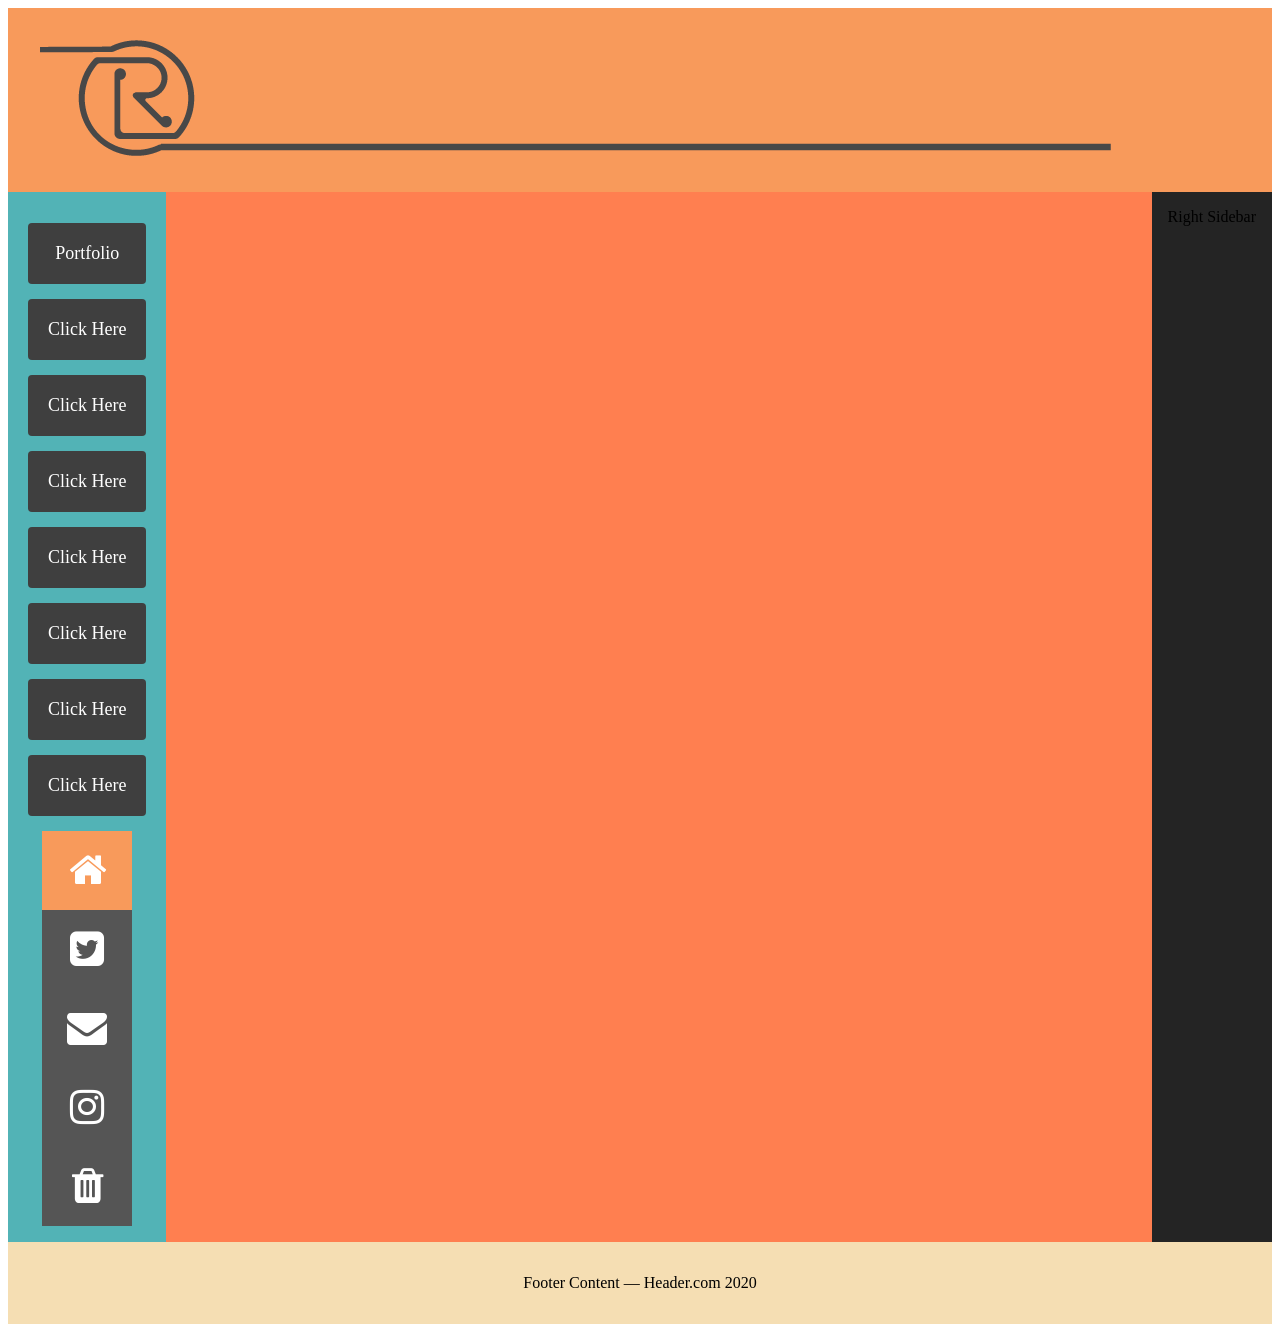
<file: 1linelayouts/1linelayouts.html>
<!doctype html>
<html>
<head>
<meta charset="UTF-8">
<title>1linelayouts</title>
<link href="css/stylesheet.css" rel="stylesheet" type="text/css">
<script src="https://ajax.googleapis.com/ajax/libs/jquery/3.5.1/jquery.min.js"></script>
<link rel="stylesheet" href="https://cdnjs.cloudflare.com/ajax/libs/font-awesome/4.7.0/css/font-awesome.min.css">
	
	
</head>


<header> 
	
	<div> <img src="img/logo.png" alt="logo"/> </div>
	
</header>
	
	

<div class="left-sidebar">
			<a class="button" onclick="openNav()">Portfolio</a>
  		    <a href="https://www.instagram.com/la.martian/" class="button">Click Here</a>
	  		<a href="#" class="button">Click Here</a>
	  		
	  		<a href="https://www.w3docs.com/" class="button">Click Here</a>
	  		<a href="https://www.w3docs.com/" class="button">Click Here</a>
	  		<a href="https://www.w3docs.com/" class="button">Click Here</a>
	  		<a href="https://www.w3docs.com/" class="button">Click Here</a>
	  		<a href="https://www.w3docs.com/" class="button">Click Here</a>
	
	
<div class="icon-bar">
  <a class="active" href="#"><i class="fa fa-home"></i></a> 
  <a href="#"><i class="fa fa-twitter-square" aria-hidden="true"></i></a> 
  <a href="mailto:ryleylamarsh@gmail.com"><i class="fa fa-envelope"></i></a> 
  <a href="https://www.instagram.com/la.martian/"><i class="fa fa-instagram" aria-hidden="true"></i></a>
  <a href="#"><i class="fa fa-trash"></i></a> 

</div>
	
<div id="mySidenav" class="sidenav">
  <a href="javascript:void(0)" class="closebtn" onclick="closeNav()">&times;</a>
  <a href="#"> <i class="fa fa-camera-retro" aria-hidden="true"></i>    Photography</a>
  <a href="#"><i class="fa fa-pencil-square-o" aria-hidden="true"></i> Logo</a>
  <a href="#">Publication</a>
  <a href="#">Brand Identity</a>
  <a href="#">Illustration</a>

	
</div>



<script>
function openNav() {
  document.getElementById("mySidenav").style.width = "100%";
}

function closeNav() {
  document.getElementById("mySidenav").style.width = "0";
}
</script>
	
	
	
	
</div>
	


	
	
<main contenteditable>
	
 </main>
	
<div class="right-sidebar" contenteditable>Right Sidebar</div>
	
<footer contenteditable>Footer Content — Header.com 2020</footer>
	
</html>
</file>
<file: 1linelayouts/css/stylesheet.css>
@charset "UTF-8";
/* CSS Document */


body {
  display: grid;
  height: 100vh;
  grid-template: auto 1fr auto / auto 1fr auto;
}

header {
  background: #f89a5b;
  padding: 2rem;
  grid-column: 1 / 4;
}

.left-sidebar {
  background: #52b3b6;
  grid-column: 1 / 2;
}

main {
  background: coral;
  grid-column: 2 / 3;
}

.right-sidebar {
  background: #242424;
  grid-column: 3 / 4;
}

footer {
  background: wheat;
  padding: 2rem;
  text-align: center;
  grid-column: 1 / 4;
}

body {
  font-family: system-ui, sans-serif;
}

.left-sidebar,
.right-sidebar {
  padding: 1rem;
}



.button {
		background-color: #3F3F3F;
        border-color: none;
        color: white;
        padding: 20px 20px;
        text-align: center;
        text-decoration: none;
        font-size: 18px;
        margin: 15px 4px;
        cursor: pointer;
		width: inherit;
		display:block;
		border-radius: 4px;
		    -webkit-transition-duration: 0.2s; /* Safari */
		transition-duration: 0.4s;
	  font-family: "Futura";
		  
		
			
      }

.button:hover {
  box-shadow: 0 12px 15px 0 rgba(0,0,0,0.24),0 20px 50px 0 rgba(0,0,0,0.19); background-color:#f89a5b ;
}

.button:active {
  background-color: #f89a5b;
  box-shadow: 0 8px #666;
  transform: translateY(4px);
}





/* Icon Bar */

.icon-bar {
  width: 90px;
  background-color: #555;
	margin:auto;
}

.icon-bar a {
  display: block;
  text-align: center;
  padding: 16px;
  transition: all 0.3s ease;
  color: white;
  font-size: 40px;
	

}

.icon-bar a:hover {
  background-color: #f89a5b;
}

.active {
  background-color: #f89a5b;
}






body {
  font-family: "Futura";
}


.sidenav {
  height: 100%;
  width: 0;
  position: fixed;
  z-index: 1;
  top: 210px;
  left: 0;
  background-color: #52b3b6;
  overflow-x: hidden;
  transition: 0.5s;
  padding-top: 60px;
  text-align:center;
}

.sidenav a {
  padding: 8px 8px 8px 32px;
  text-decoration: none;
  font-size: 30px;
  color: #E7E7E7;
  display: block;
  transition: 0.3s;

}

.sidenav a:hover{
  color: #f89a5b;
}

.sidenav .closebtn {
  position: absolute;
  top: 0;
  right: 25px;
  font-size: 50px;
  margin-left: 50px;
}

@media screen and (max-height: 450px) {
  .sidenav {padding-top: 15px;}
  .sidenav a {font-size: 18px;}
}
</file>
